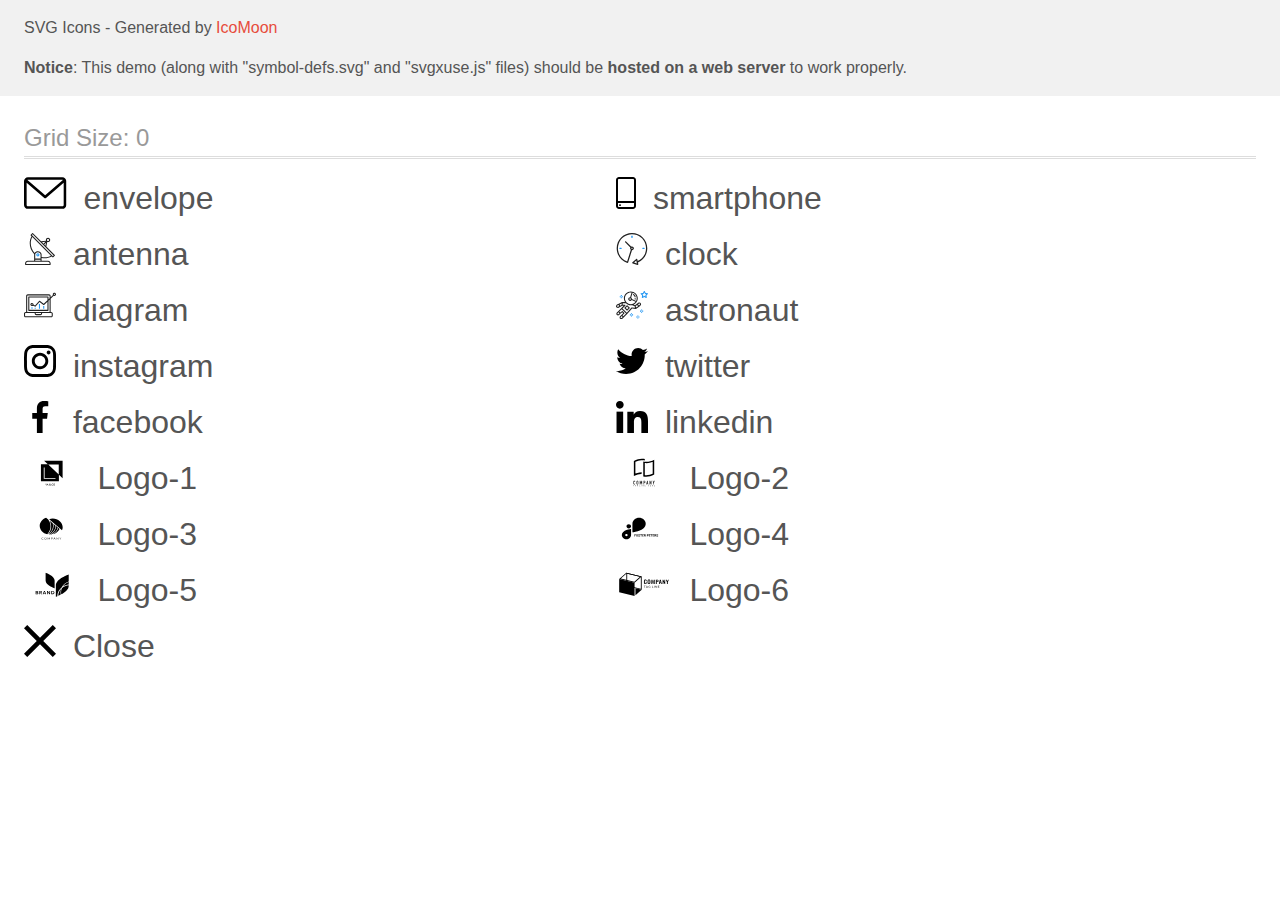
<file: images/icons/icomoon/demo-external-svg.html>
<!doctype html>
<html>
<head>
    <title>IcoMoon - SVG Icons</title>
    <meta charset="utf-8">
    <meta name="viewport" content="width=device-width, initial-scale=1">
    <link rel="stylesheet" href="demo-files/demo.css">
    <link rel="stylesheet" href="style.css">
</head>
<body>
<header class="bgc1 clearfix">
<div class="mhl">
    <p>SVG Icons - Generated by <a href="https://icomoon.io/app">IcoMoon</a></p><p><strong>Notice</strong>: This demo (along with "symbol-defs.svg" and "svgxuse.js" files) should be <b>hosted on a web server</b> to work properly.</p>
</div>
</header>
    <div class="clearfix mhl ptl">
        <h1 class="mvm mtn fgc1">Grid Size: 0</h1>
        <div class="glyph fs1">
            <div class="clearfix pbs">
                <svg class="icon envelope"><use xlink:href="symbol-defs.svg#envelope"></use></svg><span class="name"> envelope</span>
            </div>
        </div>
        <div class="glyph fs1">
            <div class="clearfix pbs">
                <svg class="icon smartphone"><use xlink:href="symbol-defs.svg#smartphone"></use></svg><span class="name"> smartphone</span>
            </div>
        </div>
        <div class="glyph fs1">
            <div class="clearfix pbs">
                <svg class="icon antenna"><use xlink:href="symbol-defs.svg#antenna"></use></svg><span class="name"> antenna</span>
            </div>
        </div>
        <div class="glyph fs1">
            <div class="clearfix pbs">
                <svg class="icon clock"><use xlink:href="symbol-defs.svg#clock"></use></svg><span class="name"> clock</span>
            </div>
        </div>
        <div class="glyph fs1">
            <div class="clearfix pbs">
                <svg class="icon diagram"><use xlink:href="symbol-defs.svg#diagram"></use></svg><span class="name"> diagram</span>
            </div>
        </div>
        <div class="glyph fs1">
            <div class="clearfix pbs">
                <svg class="icon astronaut"><use xlink:href="symbol-defs.svg#astronaut"></use></svg><span class="name"> astronaut</span>
            </div>
        </div>
        <div class="glyph fs1">
            <div class="clearfix pbs">
                <svg class="icon instagram"><use xlink:href="symbol-defs.svg#instagram"></use></svg><span class="name"> instagram</span>
            </div>
        </div>
        <div class="glyph fs1">
            <div class="clearfix pbs">
                <svg class="icon twitter"><use xlink:href="symbol-defs.svg#twitter"></use></svg><span class="name"> twitter</span>
            </div>
        </div>
        <div class="glyph fs1">
            <div class="clearfix pbs">
                <svg class="icon facebook"><use xlink:href="symbol-defs.svg#facebook"></use></svg><span class="name"> facebook</span>
            </div>
        </div>
        <div class="glyph fs1">
            <div class="clearfix pbs">
                <svg class="icon linkedin"><use xlink:href="symbol-defs.svg#linkedin"></use></svg><span class="name"> linkedin</span>
            </div>
        </div>
        <div class="glyph fs1">
            <div class="clearfix pbs">
                <svg class="icon Logo-1"><use xlink:href="symbol-defs.svg#Logo-1"></use></svg><span class="name"> Logo-1</span>
            </div>
        </div>
        <div class="glyph fs1">
            <div class="clearfix pbs">
                <svg class="icon Logo-2"><use xlink:href="symbol-defs.svg#Logo-2"></use></svg><span class="name"> Logo-2</span>
            </div>
        </div>
        <div class="glyph fs1">
            <div class="clearfix pbs">
                <svg class="icon Logo-3"><use xlink:href="symbol-defs.svg#Logo-3"></use></svg><span class="name"> Logo-3</span>
            </div>
        </div>
        <div class="glyph fs1">
            <div class="clearfix pbs">
                <svg class="icon Logo-4"><use xlink:href="symbol-defs.svg#Logo-4"></use></svg><span class="name"> Logo-4</span>
            </div>
        </div>
        <div class="glyph fs1">
            <div class="clearfix pbs">
                <svg class="icon Logo-5"><use xlink:href="symbol-defs.svg#Logo-5"></use></svg><span class="name"> Logo-5</span>
            </div>
        </div>
        <div class="glyph fs1">
            <div class="clearfix pbs">
                <svg class="icon Logo-6"><use xlink:href="symbol-defs.svg#Logo-6"></use></svg><span class="name"> Logo-6</span>
            </div>
        </div>
        <div class="glyph fs1">
            <div class="clearfix pbs">
                <svg class="icon Close"><use xlink:href="symbol-defs.svg#Close"></use></svg><span class="name"> Close</span>
            </div>
        </div>
  </div>
<script defer src="svgxuse.js"></script>
</body>
</html>
</file>
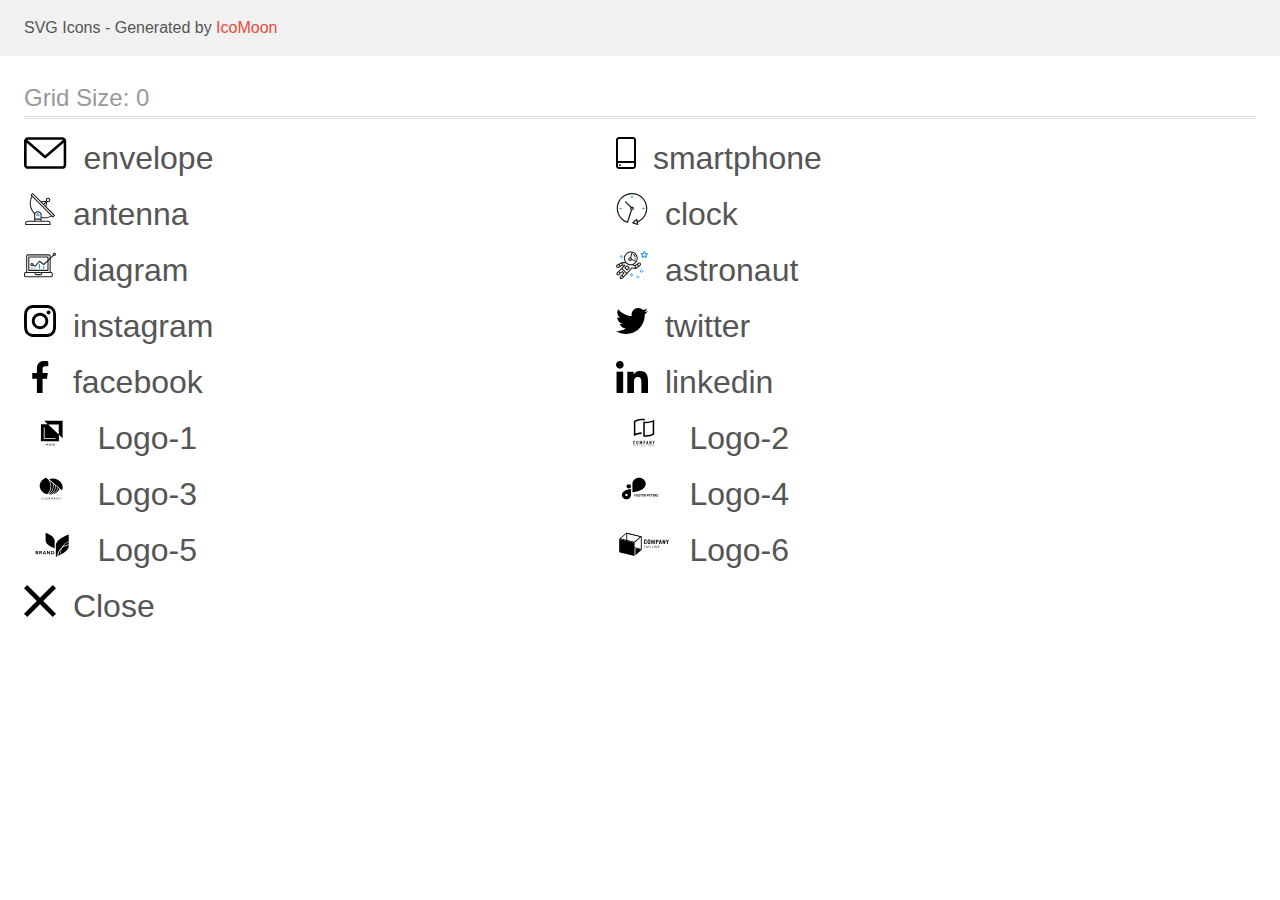
<file: images/icons/icomoon/demo.html>
<!doctype html>
<html>
<head>
    <title>IcoMoon - SVG Icons</title>
    <meta charset="utf-8">
    <meta name="viewport" content="width=device-width, initial-scale=1">
    <link rel="stylesheet" href="demo-files/demo.css">
    <link rel="stylesheet" href="style.css">
</head>
<body>
<svg aria-hidden="true" style="position: absolute; width: 0; height: 0; overflow: hidden;" version="1.1" xmlns="http://www.w3.org/2000/svg" xmlns:xlink="http://www.w3.org/1999/xlink">
<defs>
<symbol id="envelope" viewBox="0 0 43 32">
<path d="M38.667 0h-34.667c-2.206 0-4 1.794-4 4v24c0 2.206 1.794 4 4 4h34.667c2.206 0 4-1.794 4-4v-24c0-2.206-1.794-4-4-4zM38.667 2.667c0.181 0 0.353 0.038 0.511 0.103l-17.844 15.466-17.844-15.466c0.158-0.066 0.33-0.103 0.511-0.103h34.667zM38.667 29.333h-34.667c-0.736 0-1.333-0.598-1.333-1.333v-22.413l17.793 15.421c0.251 0.217 0.563 0.326 0.874 0.326s0.622-0.108 0.874-0.326l17.793-15.421v22.413c0 0.736-0.598 1.333-1.333 1.333z"></path>
</symbol>
<symbol id="smartphone" viewBox="0 0 20 32">
<path d="M17 0h-14c-1.654 0-3 1.346-3 3v26c0 1.654 1.346 3 3 3h14c1.654 0 3-1.346 3-3v-26c0-1.654-1.346-3-3-3zM3 2h14c0.552 0 1 0.448 1 1v21h-16v-21c0-0.552 0.448-1 1-1zM17 30h-14c-0.552 0-1-0.448-1-1v-3h16v3c0 0.552-0.448 1-1 1z"></path>
<path d="M4.707 27.478c0.391 0.365 0.391 0.956 0 1.321s-1.024 0.365-1.414 0c-0.391-0.365-0.391-0.956 0-1.321s1.024-0.365 1.414 0z"></path>
</symbol>
<symbol id="antenna" viewBox="0 0 32 32">
<path fill="#212121" style="fill: var(--color1, #212121)" d="M30.773 22.098l-8.443-8.505 0.937-4.615c0.242 0.094 0.499 0.144 0.758 0.146h0.006c1.192 0.014 2.17-0.941 2.184-2.133s-0.941-2.17-2.133-2.184c-1.192-0.014-2.17 0.941-2.184 2.133-0.003 0.255 0.039 0.509 0.125 0.749l-4.96 0.605-8.091-8.133c-0.099-0.101-0.235-0.159-0.377-0.16-0.14 0.001-0.274 0.056-0.373 0.155l-1.513 1.504c-0.208 0.208-0.208 0.546 0 0.754l0.814 0.826c-3.153 5.798-2.129 12.978 2.519 17.663 0.043 0.041 0.092 0.074 0.146 0.098-0.034 0.18-0.051 0.364-0.052 0.547v6.187h-6.4c-1.472 0.002-2.665 1.195-2.667 2.667v1.067c0 0.295 0.239 0.533 0.533 0.533h24.533c0.295 0 0.533-0.239 0.533-0.533v-1.067c-0.002-1.472-1.195-2.665-2.667-2.667h-6.4v-2.742c1.003 0.21 2.024 0.317 3.049 0.32 2.458-0.003 4.877-0.615 7.040-1.783l0.818 0.823c0.099 0.101 0.235 0.159 0.377 0.16 0.14-0.001 0.274-0.056 0.373-0.155l1.513-1.504c0.208-0.208 0.208-0.546 0-0.754zM23.28 6.233c0.418-0.415 1.093-0.414 1.508 0.004s0.414 1.093-0.004 1.508c-0.2 0.199-0.47 0.31-0.752 0.31h-0.003c-0.589-0.003-1.064-0.483-1.061-1.072 0.002-0.282 0.115-0.552 0.314-0.751h-0.002zM22.024 9.738l-0.598 2.946-1.175-1.182 1.774-1.763zM21.419 8.836l-1.92 1.909-1.485-1.493 3.405-0.415zM24.004 28.8c0.884 0 1.6 0.716 1.6 1.6v0.533h-23.467v-0.533c0-0.884 0.716-1.6 1.6-1.6h20.267zM16.537 26.667v1.067h-5.333v-1.067h5.333zM11.204 25.6v-4.053c0-1.294 1.196-2.347 2.667-2.347s2.667 1.053 2.667 2.347v4.053h-5.333zM17.604 23.904v-2.357c0-1.882-1.675-3.413-3.733-3.413-1.331-0.020-2.576 0.657-3.281 1.786-4.058-4.274-4.971-10.645-2.279-15.887l18.602 18.708c-2.872 1.461-6.165 1.873-9.309 1.163zM28.893 23.22l-21.057-21.181 0.755-0.752 7.935 7.98c0.004 0 0.006 0.007 0.010 0.010l13.115 13.191-0.757 0.752z"></path>
<path fill="#2196f3" style="fill: var(--color2, #2196f3)" d="M13.876 20.267h-0.005c-0.884-0.001-1.601 0.714-1.602 1.598s0.714 1.601 1.598 1.602h0.005c0.884 0.001 1.601-0.714 1.602-1.598s-0.714-1.601-1.598-1.602zM14.249 22.245c-0.1 0.1-0.236 0.156-0.378 0.155-0.295-0.002-0.532-0.242-0.531-0.536 0.001-0.141 0.057-0.276 0.157-0.375s0.233-0.154 0.373-0.155c0.295 0.002 0.532 0.241 0.53 0.536-0.001 0.141-0.057 0.276-0.157 0.375h0.005z"></path>
</symbol>
<symbol id="clock" viewBox="0 0 32 32">
<path fill="#212121" style="fill: var(--color1, #212121)" d="M31.297 15.301c-0.002-8.452-6.855-15.303-15.308-15.301s-15.303 6.855-15.301 15.308c0.001 6.658 4.307 12.551 10.649 14.576 0.061 0.019 0.124 0.029 0.187 0.029 0.121-0 0.239-0.032 0.342-0.094 0.135-0.080 0.236-0.207 0.283-0.356l3.865-12.25c1.057-0.005 1.909-0.866 1.903-1.923s-0.866-1.909-1.923-1.903c-0.284 0.001-0.565 0.067-0.82 0.191l-5.106-5.107c-0.253-0.245-0.657-0.238-0.902 0.016-0.239 0.247-0.239 0.639 0 0.886l5.103 5.109c-0.392 0.799-0.168 1.764 0.536 2.309l-3.683 11.673c-7.278-2.681-11.004-10.754-8.323-18.032s10.754-11.004 18.032-8.323 11.004 10.754 8.323 18.032c-1.31 3.556-4.001 6.431-7.462 7.973l-0.398-1.874c-0.073-0.344-0.411-0.565-0.756-0.492-0.109 0.023-0.209 0.074-0.292 0.148l-3.837 3.426c-0.263 0.234-0.287 0.637-0.052 0.9 0.076 0.085 0.174 0.149 0.283 0.184l4.899 1.563c0.335 0.108 0.694-0.077 0.802-0.412 0.034-0.106 0.040-0.219 0.017-0.328l-0.391-1.839c5.664-2.388 9.342-7.942 9.329-14.089zM15.992 14.664c0.352 0 0.638 0.286 0.638 0.638s-0.286 0.638-0.638 0.638c-0.352 0-0.638-0.285-0.638-0.638s0.285-0.638 0.638-0.638zM18.093 29.528l2.184-1.948 0.603 2.84-2.787-0.892z"></path>
<path fill="#2196f3" style="fill: var(--color2, #2196f3)" d="M15.354 3.185v1.275c0 0.352 0.285 0.638 0.638 0.638s0.638-0.285 0.638-0.638v-1.275c0-0.352-0.286-0.638-0.638-0.638s-0.638 0.286-0.638 0.638z"></path>
<path fill="#2196f3" style="fill: var(--color2, #2196f3)" d="M3.876 14.664c-0.352 0-0.638 0.286-0.638 0.638s0.285 0.638 0.638 0.638h1.275c0.352 0 0.638-0.285 0.638-0.638s-0.285-0.638-0.638-0.638h-1.275z"></path>
<path fill="#2196f3" style="fill: var(--color2, #2196f3)" d="M28.108 15.939c0.352 0 0.638-0.285 0.638-0.638s-0.285-0.638-0.638-0.638h-1.275c-0.352 0-0.638 0.286-0.638 0.638s0.286 0.638 0.638 0.638h1.275z"></path>
</symbol>
<symbol id="diagram" viewBox="0 0 32 32">
<path fill="#2196f3" style="fill: var(--color2, #2196f3)" d="M14.926 14.965h1.066v4.798h-1.066v-4.797z"></path>
<path fill="#2196f3" style="fill: var(--color2, #2196f3)" d="M19.19 17.097h1.066v2.665h-1.066v-2.665z"></path>
<path fill="#2196f3" style="fill: var(--color2, #2196f3)" d="M10.661 18.696h1.066v1.066h-1.066v-1.066z"></path>
<path fill="#2196f3" style="fill: var(--color2, #2196f3)" d="M7.463 18.163h1.066v1.599h-1.066v-1.599z"></path>
<path fill="#212121" style="fill: var(--color1, #212121)" d="M1.599 28.291h25.587c0.883 0 1.599-0.716 1.599-1.599v-2.132c0-0.883-0.716-1.599-1.599-1.599h-0.533v-13.293l3.028-2.868c0.703 0.346 1.553 0.136 2.013-0.499s0.396-1.508-0.152-2.068-1.42-0.644-2.065-0.198c-0.644 0.446-0.873 1.292-0.542 2.002l-2.281 2.163v-1.23c0-0.883-0.716-1.599-1.599-1.599h-21.322c-0.883 0-1.599 0.716-1.599 1.599v15.992h-0.533c-0.883 0-1.599 0.716-1.599 1.599v2.132c0 0.883 0.716 1.599 1.599 1.599zM30.384 4.837c0.294 0 0.533 0.239 0.533 0.533s-0.239 0.533-0.533 0.533c-0.294 0-0.533-0.239-0.533-0.533s0.239-0.533 0.533-0.533zM3.198 6.969c0-0.294 0.239-0.533 0.533-0.533h21.322c0.294 0 0.533 0.239 0.533 0.533v2.239l-1.066 1.013v-2.186c0-0.294-0.239-0.533-0.533-0.533h-19.19c-0.294 0-0.533 0.239-0.533 0.533v13.326c0 0.294 0.239 0.533 0.533 0.533h19.19c0.294 0 0.533-0.239 0.533-0.533v-9.674l1.066-1.010v12.284h-22.388v-15.992zM7.996 13.899c-0.721-0.002-1.354 0.478-1.546 1.174s0.105 1.433 0.725 1.801c0.62 0.368 1.41 0.276 1.928-0.226l1.853 0.93c0.215 0.108 0.476 0.057 0.636-0.123l3.939-4.431 3.872 2.901c0.208 0.156 0.498 0.139 0.686-0.039l3.365-3.188v8.131h-18.124v-12.26h18.124v2.66l-3.771 3.572-3.904-2.927c-0.222-0.166-0.534-0.135-0.718 0.072l-3.993 4.493-1.493-0.746c0.011-0.064 0.018-0.129 0.020-0.193 0-0.883-0.716-1.599-1.599-1.599zM8.529 15.498c0 0.294-0.239 0.533-0.533 0.533s-0.533-0.239-0.533-0.533c0-0.294 0.239-0.533 0.533-0.533s0.533 0.239 0.533 0.533zM11.727 24.027h5.331v0.533c0 0.294-0.239 0.533-0.533 0.533h-4.264c-0.294 0-0.533-0.239-0.533-0.533v-0.533zM1.066 24.56c0-0.294 0.239-0.533 0.533-0.533h9.062v0.533c0 0.883 0.716 1.599 1.599 1.599h4.264c0.883 0 1.599-0.716 1.599-1.599v-0.533h9.062c0.294 0 0.533 0.239 0.533 0.533v2.132c0 0.294-0.239 0.533-0.533 0.533h-25.587c-0.294 0-0.533-0.239-0.533-0.533v-2.132z"></path>
</symbol>
<symbol id="astronaut" viewBox="0 0 32 32">
<path fill="#2196f3" style="fill: var(--color2, #2196f3)" d="M31.974 4.524c-0.063-0.193-0.229-0.333-0.43-0.363l-1.91-0.278-0.855-1.731c-0.179-0.365-0.777-0.365-0.956 0l-0.855 1.731-1.91 0.278c-0.201 0.029-0.367 0.17-0.431 0.363-0.062 0.193-0.011 0.405 0.135 0.547l1.383 1.348-0.326 1.903c-0.034 0.2 0.048 0.402 0.212 0.522 0.166 0.121 0.382 0.135 0.562 0.040l1.709-0.899 1.709 0.899c0.078 0.041 0.164 0.061 0.249 0.061 0.11 0 0.221-0.034 0.314-0.102 0.164-0.119 0.246-0.322 0.212-0.522l-0.326-1.903 1.383-1.348c0.145-0.142 0.197-0.354 0.135-0.547zM29.511 5.851c-0.125 0.122-0.183 0.299-0.153 0.472l0.191 1.114-1-0.526c-0.078-0.041-0.163-0.061-0.249-0.061s-0.17 0.020-0.249 0.061l-1.001 0.526 0.191-1.114c0.030-0.173-0.028-0.349-0.153-0.472l-0.81-0.789 1.119-0.163c0.174-0.025 0.324-0.134 0.402-0.292l0.5-1.013 0.5 1.013c0.078 0.157 0.228 0.267 0.402 0.292l1.119 0.163-0.809 0.789z"></path>
<path fill="#2196f3" style="fill: var(--color2, #2196f3)" d="M26.134 20.522h-1.067v1.067h1.067v-1.067z"></path>
<path fill="#2196f3" style="fill: var(--color2, #2196f3)" d="M26.134 22.656h-1.067v1.067h1.067v-1.067z"></path>
<path fill="#2196f3" style="fill: var(--color2, #2196f3)" d="M27.2 21.589h-1.067v1.067h1.067v-1.067z"></path>
<path fill="#2196f3" style="fill: var(--color2, #2196f3)" d="M25.067 21.589h-1.067v1.067h1.067v-1.067z"></path>
<path fill="#2196f3" style="fill: var(--color2, #2196f3)" d="M22.4 26.389h-1.067v1.067h1.067v-1.067z"></path>
<path fill="#2196f3" style="fill: var(--color2, #2196f3)" d="M22.4 28.522h-1.067v1.067h1.067v-1.067z"></path>
<path fill="#2196f3" style="fill: var(--color2, #2196f3)" d="M23.467 27.456h-1.067v1.067h1.067v-1.067z"></path>
<path fill="#2196f3" style="fill: var(--color2, #2196f3)" d="M21.333 27.456h-1.067v1.067h1.067v-1.067z"></path>
<path fill="#2196f3" style="fill: var(--color2, #2196f3)" d="M16 24.256h-1.067v1.067h1.067v-1.067z"></path>
<path fill="#2196f3" style="fill: var(--color2, #2196f3)" d="M16 26.389h-1.067v1.067h1.067v-1.067z"></path>
<path fill="#2196f3" style="fill: var(--color2, #2196f3)" d="M17.067 25.322h-1.067v1.067h1.067v-1.067z"></path>
<path fill="#2196f3" style="fill: var(--color2, #2196f3)" d="M14.933 25.322h-1.067v1.067h1.067v-1.067z"></path>
<path fill="#2196f3" style="fill: var(--color2, #2196f3)" d="M5.867 6.122h-1.067v1.067h1.067v-1.067z"></path>
<path fill="#2196f3" style="fill: var(--color2, #2196f3)" d="M5.867 8.255h-1.067v1.067h1.067v-1.067z"></path>
<path fill="#2196f3" style="fill: var(--color2, #2196f3)" d="M6.933 7.189h-1.067v1.067h1.067v-1.067z"></path>
<path fill="#2196f3" style="fill: var(--color2, #2196f3)" d="M4.8 7.189h-1.067v1.067h1.067v-1.067z"></path>
<path fill="#212121" style="fill: var(--color1, #212121)" d="M24.715 14.159c-0.287-0.388-0.709-0.637-1.188-0.705-0.481-0.068-0.956 0.058-1.34 0.352l-1.252 0.96-1.898 1.417-1.358-0.541c2.421-1.086 4.114-3.508 4.114-6.32 0-3.823-3.123-6.933-6.961-6.933s-6.961 3.11-6.961 6.933c0 1.386 0.414 2.674 1.12 3.758l-2.764-0.024c-0.002 0-0.003 0-0.005 0-0.009 0-0.015 0.004-0.023 0.005-0.053 0.002-0.105 0.013-0.155 0.031-0.013 0.005-0.026 0.008-0.038 0.013-0.006 0.003-0.013 0.003-0.019 0.006l-3.233 1.596c-0.001 0-0.001 0-0.001 0.001l-1.893 0.911c-0.021 0.009-0.042 0.021-0.063 0.035-0.755 0.502-1.012 1.489-0.598 2.295 0.22 0.429 0.595 0.745 1.056 0.889 0.178 0.055 0.359 0.083 0.539 0.083 0.29 0 0.577-0.071 0.839-0.211l1.388-0.738 2.264-1.169 1.357-0.008-5.442 5.416c-0.001 0.001-0.001 0.001-0.002 0.001l-1.339 1.333c-0.316 0.315-0.49 0.732-0.49 1.178s0.174 0.863 0.49 1.179c0.325 0.323 0.752 0.485 1.179 0.485s0.854-0.162 1.18-0.485l1.314-1.309 1.741-1.3 0.901 0.897-1.762 1.754c-0 0.001-0.001 0.001-0.002 0.001l-1.339 1.333c-0.316 0.315-0.49 0.732-0.49 1.178s0.174 0.863 0.49 1.179c0.325 0.323 0.753 0.485 1.18 0.485s0.855-0.162 1.18-0.485l3.482-3.467c0.001-0.001 0.001-0.001 0.001-0.002l1.010-1-0.004-0.004c0.006-0.006 0.015-0.009 0.022-0.015l5.166-5.658 3.471 0.494c0.025 0.004 0.050 0.005 0.075 0.005 0.065 0 0.127-0.015 0.187-0.038 0.018-0.006 0.033-0.015 0.050-0.023 0.019-0.010 0.039-0.015 0.058-0.027l3.213-2.133c0.012-0.008 0.018-0.021 0.029-0.029 0.013-0.010 0.029-0.014 0.041-0.026l1.271-1.191c0.662-0.62 0.753-1.635 0.212-2.362zM2.13 17.77c-0.173 0.093-0.37 0.111-0.558 0.052-0.187-0.058-0.338-0.186-0.427-0.358-0.161-0.314-0.068-0.695 0.214-0.902l1.314-0.632 0.449 1.312-0.992 0.528zM5.628 15.942l-1.548 0.8-0.439-1.283 2.027-1.001-0.040 1.484zM20.727 9.322c0 0.918-0.219 1.785-0.599 2.559l-4.181-1.899c-0.044-0.573-0.341-1.075-0.788-1.388l1.464-4.86c2.378 0.756 4.105 2.974 4.105 5.588zM8.938 9.322c0-3.235 2.644-5.867 5.894-5.867 0.253 0 0.5 0.021 0.745 0.052l-1.432 4.754c-0.019-0.001-0.037-0.006-0.057-0.006-1.033 0-1.873 0.837-1.873 1.867s0.84 1.867 1.873 1.867c0.694 0 1.294-0.383 1.618-0.945l3.862 1.755c-1.075 1.446-2.795 2.39-4.737 2.39-3.25 0-5.894-2.632-5.894-5.867zM14.894 10.122c0 0.441-0.362 0.8-0.806 0.8s-0.806-0.359-0.806-0.8c0-0.441 0.362-0.8 0.806-0.8s0.806 0.359 0.806 0.8zM2.465 25.146c-0.236 0.234-0.619 0.234-0.854 0.001-0.114-0.114-0.176-0.263-0.176-0.423s0.062-0.309 0.176-0.421l0.962-0.958 0.851 0.848-0.959 0.955zM5.679 28.88c-0.236 0.234-0.619 0.235-0.855 0.001-0.114-0.114-0.176-0.263-0.176-0.423s0.062-0.309 0.176-0.421l0.963-0.959 0.852 0.848-0.96 0.955zM9.16 25.411c-0.001 0-0.001 0-0.002 0.001l-1.765 1.76-0.852-0.848 1.763-1.755c0 0 0 0 0-0s0.001-0.001 0.002-0.001c0.040-0.040 0.065-0.088 0.090-0.135 0.007-0.014 0.020-0.026 0.026-0.040 0.017-0.041 0.019-0.085 0.026-0.129 0.003-0.025 0.014-0.047 0.014-0.073 0-0.036-0.013-0.070-0.020-0.106-0.006-0.032-0.006-0.065-0.019-0.095-0.020-0.050-0.055-0.094-0.091-0.138-0.010-0.012-0.014-0.027-0.025-0.038 0 0 0 0-0.001 0s-0.001-0.002-0.001-0.002l-1.607-1.6c-0.017-0.017-0.039-0.024-0.058-0.038-0.028-0.022-0.055-0.042-0.087-0.058-0.030-0.015-0.061-0.024-0.093-0.033-0.034-0.010-0.067-0.017-0.103-0.020-0.033-0.002-0.063 0.001-0.095 0.005-0.036 0.004-0.069 0.009-0.104 0.020-0.034 0.011-0.063 0.027-0.094 0.045-0.020 0.011-0.042 0.015-0.061 0.029l-1.773 1.324-0.901-0.897 2.399-2.386 4.361 4.289-0.928 0.919zM15.979 18.394c-0.015-0.002-0.030 0.004-0.045 0.003-0.039-0.002-0.076 0.001-0.115 0.007-0.030 0.005-0.059 0.011-0.088 0.021-0.034 0.012-0.065 0.028-0.097 0.047-0.030 0.018-0.057 0.037-0.083 0.061-0.013 0.011-0.028 0.017-0.040 0.029l-4.698 5.146-4.328-4.257 2.833-2.818c0.209-0.208 0.21-0.546 0.002-0.755-0.105-0.105-0.243-0.157-0.381-0.156v-0.001l-2.219 0.013 0.028-1.607 3.104 0.027c1.265 1.294 3.029 2.101 4.981 2.101 0.437 0 0.864-0.045 1.279-0.123 0.040 0.032 0.079 0.065 0.13 0.085l2.41 0.96 0.331 1.644-3.003-0.427zM20.020 18.572l-0.313-1.558 1.446-1.080 0.947 1.257-2.080 1.381zM23.774 15.741l-0.838 0.785-0.931-1.236 0.831-0.637c0.155-0.119 0.351-0.168 0.543-0.143 0.193 0.027 0.364 0.128 0.48 0.284 0.217 0.292 0.18 0.699-0.085 0.947z"></path>
<path fill="#212121" style="fill: var(--color1, #212121)" d="M13.602 18.544l-2.143-2.133c-0.207-0.207-0.545-0.207-0.753 0l-2.142 2.133c-0.1 0.101-0.157 0.236-0.157 0.378s0.056 0.278 0.157 0.378l2.142 2.133c0.104 0.103 0.241 0.155 0.377 0.155s0.273-0.052 0.376-0.155l2.143-2.133c0.1-0.1 0.157-0.236 0.157-0.378s-0.057-0.278-0.157-0.378zM11.083 20.303l-1.387-1.381 1.387-1.381 1.387 1.381-1.387 1.381z"></path>
<path fill="#212121" style="fill: var(--color1, #212121)" d="M17.164 5.071l-0.258 1.036c0.071 0.018 1.738 0.452 1.738 2.149h1.067c-0-2.017-1.666-2.965-2.547-3.185z"></path>
<path fill="#212121" style="fill: var(--color1, #212121)" d="M19.711 9.322h-1.067v1.067h1.067v-1.067z"></path>
</symbol>
<symbol id="instagram" viewBox="0 0 32 32">
<path d="M31.969 9.408c-0.075-1.7-0.35-2.869-0.744-3.882-0.406-1.075-1.032-2.038-1.851-2.838-0.8-0.813-1.769-1.444-2.832-1.844-1.019-0.394-2.182-0.669-3.882-0.744-1.713-0.081-2.257-0.1-6.601-0.1s-4.888 0.019-6.595 0.094c-1.7 0.075-2.869 0.35-3.882 0.744-1.075 0.406-2.038 1.031-2.838 1.85-0.813 0.8-1.444 1.769-1.844 2.832-0.394 1.019-0.669 2.182-0.744 3.882-0.081 1.713-0.1 2.257-0.1 6.601s0.019 4.888 0.094 6.595c0.075 1.7 0.35 2.869 0.744 3.882 0.406 1.075 1.038 2.038 1.85 2.838 0.8 0.813 1.769 1.444 2.832 1.844 1.019 0.394 2.182 0.669 3.882 0.744 1.706 0.075 2.25 0.094 6.595 0.094s4.888-0.019 6.595-0.094c1.7-0.075 2.869-0.35 3.882-0.744 2.151-0.832 3.851-2.532 4.682-4.682 0.394-1.019 0.669-2.182 0.744-3.882 0.075-1.707 0.094-2.251 0.094-6.595s-0.006-4.888-0.081-6.595zM29.087 22.473c-0.069 1.563-0.331 2.407-0.55 2.969-0.538 1.394-1.644 2.5-3.038 3.038-0.563 0.219-1.413 0.481-2.969 0.55-1.688 0.075-2.194 0.094-6.464 0.094s-4.782-0.019-6.464-0.094c-1.563-0.069-2.407-0.331-2.969-0.55-0.694-0.256-1.325-0.663-1.838-1.194-0.531-0.519-0.938-1.144-1.194-1.838-0.219-0.563-0.481-1.413-0.55-2.969-0.075-1.688-0.094-2.194-0.094-6.464s0.019-4.782 0.094-6.464c0.069-1.563 0.331-2.407 0.55-2.969 0.256-0.694 0.663-1.325 1.2-1.838 0.519-0.531 1.144-0.938 1.838-1.194 0.563-0.219 1.413-0.481 2.969-0.55 1.688-0.075 2.194-0.094 6.464-0.094 4.276 0 4.782 0.019 6.464 0.094 1.563 0.069 2.407 0.331 2.969 0.55 0.694 0.256 1.325 0.662 1.838 1.194 0.531 0.519 0.938 1.144 1.194 1.838 0.219 0.563 0.481 1.413 0.55 2.969 0.075 1.688 0.094 2.194 0.094 6.464s-0.019 4.77-0.094 6.458z"></path>
<path d="M16.059 7.783c-4.538 0-8.22 3.682-8.22 8.22s3.682 8.22 8.22 8.22c4.539 0 8.22-3.682 8.22-8.22s-3.682-8.22-8.22-8.22zM16.059 21.335c-2.944 0-5.332-2.388-5.332-5.332s2.388-5.332 5.332-5.332c2.944 0 5.332 2.388 5.332 5.332s-2.388 5.332-5.332 5.332z"></path>
<path d="M26.524 7.458c0 1.060-0.859 1.919-1.919 1.919s-1.919-0.859-1.919-1.919c0-1.060 0.859-1.919 1.919-1.919s1.919 0.859 1.919 1.919z"></path>
</symbol>
<symbol id="twitter" viewBox="0 0 32 32">
<path d="M32 6.078c-1.19 0.522-2.458 0.868-3.78 1.036 1.36-0.812 2.398-2.088 2.886-3.626-1.268 0.756-2.668 1.29-4.16 1.588-1.204-1.282-2.92-2.076-4.792-2.076-3.632 0-6.556 2.948-6.556 6.562 0 0.52 0.044 1.020 0.152 1.496-5.454-0.266-10.28-2.88-13.522-6.862-0.566 0.982-0.898 2.106-0.898 3.316 0 2.272 1.17 4.286 2.914 5.452-1.054-0.020-2.088-0.326-2.964-0.808 0 0.020 0 0.046 0 0.072 0 3.188 2.274 5.836 5.256 6.446-0.534 0.146-1.116 0.216-1.72 0.216-0.42 0-0.844-0.024-1.242-0.112 0.85 2.598 3.262 4.508 6.13 4.57-2.232 1.746-5.066 2.798-8.134 2.798-0.538 0-1.054-0.024-1.57-0.090 2.906 1.874 6.35 2.944 10.064 2.944 12.072 0 18.672-10 18.672-18.668 0-0.29-0.010-0.57-0.024-0.848 1.302-0.924 2.396-2.078 3.288-3.406z"></path>
</symbol>
<symbol id="facebook" viewBox="0 0 32 32">
<path d="M21.329 5.313h2.921v-5.088c-0.504-0.069-2.237-0.225-4.256-0.225-4.212 0-7.097 2.649-7.097 7.519v4.481h-4.648v5.688h4.648v14.312h5.699v-14.311h4.46l0.708-5.688h-5.169v-3.919c0.001-1.644 0.444-2.769 2.735-2.769z"></path>
</symbol>
<symbol id="linkedin" viewBox="0 0 32 32">
<path d="M31.992 32v-0.001h0.008v-11.736c0-5.741-1.236-10.164-7.948-10.164-3.227 0-5.392 1.771-6.276 3.449h-0.093v-2.913h-6.364v21.364h6.627v-10.579c0-2.785 0.528-5.479 3.977-5.479 3.399 0 3.449 3.179 3.449 5.657v10.401h6.62z"></path>
<path d="M0.528 10.636h6.635v21.364h-6.635v-21.364z"></path>
<path d="M3.843 0c-2.121 0-3.843 1.721-3.843 3.843s1.721 3.879 3.843 3.879c2.121 0 3.843-1.757 3.843-3.879-0.001-2.121-1.723-3.843-3.843-3.843v0z"></path>
</symbol>
<symbol id="Logo-1" viewBox="0 0 57 32">
<path d="M20.267 3.733l3.738 3.538-6.938-0.004v17.166h18.133v-6.564l3.733 3.534v-17.671h-18.667zM35.036 17.455l-10.597-10.032h10.597v10.032zM31.746 21.923h-11.81v-11.545h0.835v10.764h10.975v0.782zM22.725 26.72l-0.436 0.898-0.436-0.898h-0.366l0.637 1.198v0.698h0.331v-0.698l0.635-1.198h-0.365zM23.273 28.615l0.154-0.441h0.734l0.155 0.441h0.344l-0.717-1.896h-0.296l-0.716 1.896h0.342zM23.794 27.122l0.275 0.786h-0.549l0.275-0.786zM25.531 27.863c-0.048 0.073-0.072 0.153-0.072 0.241 0 0.16 0.056 0.29 0.168 0.389s0.263 0.148 0.451 0.148 0.349-0.051 0.484-0.152l0.107 0.126h0.367l-0.279-0.329c0.109-0.149 0.164-0.341 0.164-0.574h-0.275c0 0.128-0.026 0.243-0.079 0.348l-0.366-0.432 0.129-0.094c0.091-0.066 0.157-0.132 0.197-0.198s0.060-0.14 0.060-0.219c0-0.12-0.044-0.22-0.133-0.301s-0.201-0.122-0.339-0.122c-0.153 0-0.274 0.043-0.365 0.13s-0.135 0.203-0.135 0.352c0 0.061 0.014 0.124 0.043 0.189s0.081 0.144 0.155 0.237c-0.141 0.101-0.235 0.188-0.283 0.262zM26.386 28.282c-0.093 0.071-0.193 0.107-0.299 0.107-0.095 0-0.17-0.027-0.227-0.082s-0.085-0.126-0.085-0.214c0-0.102 0.052-0.192 0.156-0.271l0.040-0.029 0.414 0.488zM26.046 27.442c-0.089-0.11-0.134-0.202-0.134-0.275 0-0.063 0.018-0.116 0.055-0.158s0.085-0.063 0.147-0.063c0.057 0 0.105 0.018 0.142 0.053s0.056 0.077 0.056 0.126c0 0.075-0.027 0.136-0.081 0.184l-0.040 0.033-0.145 0.099zM29.132 28.472c0.13-0.114 0.205-0.272 0.224-0.474h-0.328c-0.017 0.135-0.059 0.232-0.124 0.29s-0.162 0.087-0.292 0.087c-0.142 0-0.249-0.054-0.323-0.161s-0.109-0.264-0.109-0.469v-0.168c0.002-0.202 0.041-0.355 0.117-0.46s0.188-0.158 0.331-0.158c0.123 0 0.217 0.030 0.28 0.091s0.104 0.158 0.12 0.294h0.328c-0.021-0.207-0.095-0.368-0.223-0.482s-0.296-0.171-0.505-0.171c-0.155 0-0.293 0.037-0.411 0.111s-0.209 0.179-0.272 0.315c-0.063 0.136-0.095 0.294-0.095 0.473v0.177c0.003 0.174 0.035 0.328 0.098 0.46s0.151 0.234 0.266 0.306c0.115 0.071 0.249 0.107 0.4 0.107 0.216 0 0.389-0.056 0.52-0.169zM31.068 28.206c0.064-0.141 0.096-0.304 0.096-0.49v-0.105c-0.001-0.185-0.034-0.347-0.099-0.486s-0.158-0.247-0.277-0.32c-0.119-0.075-0.256-0.112-0.41-0.112s-0.292 0.038-0.411 0.113c-0.119 0.075-0.211 0.183-0.277 0.324s-0.098 0.305-0.098 0.49v0.107c0.001 0.181 0.034 0.342 0.099 0.48s0.159 0.246 0.279 0.322c0.121 0.075 0.258 0.112 0.411 0.112 0.155 0 0.293-0.037 0.411-0.112s0.212-0.183 0.276-0.323zM30.716 27.135c0.080 0.112 0.12 0.273 0.12 0.483v0.099c0 0.214-0.040 0.376-0.119 0.487s-0.19 0.167-0.336 0.167c-0.144 0-0.257-0.057-0.339-0.171s-0.121-0.275-0.121-0.483v-0.109c0.002-0.204 0.043-0.362 0.122-0.473s0.192-0.168 0.335-0.168c0.146 0 0.258 0.056 0.337 0.168z"></path>
</symbol>
<symbol id="Logo-2" viewBox="0 0 57 32">
<path d="M26.727 3.165h-0.073c-0.112-0.007-0.224-0.010-0.336-0.012v0h-0.243c-0.212 0-0.428 0.005-0.642 0.016-0.016-0.001-0.032-0.001-0.049 0-1.944 0.11-3.848 0.596-5.609 1.431l-0.231 0.111v11.809l0.54-0.183c0.474-0.163 0.978-0.309 1.5-0.445 1.411-0.362 2.861-0.555 4.317-0.574v1.551c-0.193 0.001-0.38 0.007-0.568 0.016h-0.045c-1.121 0.061-2.233 0.232-3.322 0.51-1.378 0.345-2.708 0.863-3.957 1.542v-15.145c1.298-0.757 2.695-1.325 4.151-1.688 1.278-0.33 2.593-0.5 3.913-0.504h0.228c0.273 0.007 0.538 0.019 0.788 0.038 0.658 0.046 1.31 0.15 1.95 0.311v1.527c-0.621-0.145-1.253-0.24-1.889-0.285-0.013-0.001-0.026-0.002-0.039-0.003-0.132-0.011-0.263-0.022-0.386-0.022zM29.415 4.726c0.339 0.026 0.689 0.038 1.044 0.038 1.388-0.005 2.769-0.182 4.114-0.528 1.378-0.346 2.706-0.865 3.956-1.543v14.875c-1.298 0.756-2.696 1.325-4.153 1.688-1.279 0.329-2.593 0.498-3.913 0.503-1 0.008-1.997-0.11-2.968-0.35v-14.971c0.229 0.053 0.465 0.102 0.706 0.142 0.394 0.066 0.81 0.115 1.214 0.145zM36.985 4.841l-0.54 0.182c-0.497 0.167-0.997 0.316-1.5 0.449-1.465 0.377-2.971 0.57-4.483 0.575-0.352 0-0.676-0.010-0.989-0.030l-0.43-0.028v12.148l0.37 0.033c0.343 0.030 0.696 0.045 1.052 0.045 1.191-0.005 2.377-0.159 3.531-0.457 0.95-0.238 1.874-0.57 2.759-0.991l0.231-0.111v-11.813z"></path>
<path d="M19.060 24.113c-0.078-0.080-0.171-0.144-0.274-0.186s-0.214-0.061-0.326-0.057c-0.119-0.002-0.237 0.021-0.347 0.065-0.101 0.040-0.193 0.101-0.27 0.178s-0.135 0.17-0.174 0.271c-0.042 0.107-0.063 0.22-0.062 0.335v2.023c-0.005 0.143 0.022 0.284 0.080 0.415 0.048 0.104 0.117 0.196 0.202 0.271 0.081 0.068 0.176 0.117 0.278 0.144 0.098 0.028 0.2 0.042 0.302 0.042 0.113 0.001 0.224-0.023 0.326-0.070 0.101-0.044 0.193-0.108 0.27-0.187 0.075-0.079 0.135-0.171 0.177-0.271 0.043-0.102 0.065-0.212 0.065-0.323v-0.226h-0.529v0.18c0.002 0.062-0.009 0.123-0.031 0.18-0.017 0.043-0.043 0.082-0.077 0.114-0.033 0.026-0.070 0.046-0.111 0.058-0.036 0.012-0.073 0.018-0.111 0.019-0.047 0.006-0.095-0.002-0.139-0.021s-0.081-0.049-0.11-0.088c-0.050-0.081-0.074-0.176-0.070-0.271v-1.887c-0.003-0.105 0.019-0.208 0.065-0.302 0.027-0.043 0.066-0.077 0.112-0.098s0.097-0.030 0.147-0.024c0.046-0.002 0.091 0.008 0.132 0.028s0.077 0.049 0.104 0.086c0.059 0.078 0.090 0.173 0.088 0.271v0.175h0.524v-0.206c0.001-0.121-0.021-0.241-0.065-0.354-0.039-0.106-0.099-0.203-0.177-0.285z"></path>
<path d="M22.202 24.090c-0.169-0.142-0.381-0.221-0.602-0.222-0.108 0-0.215 0.020-0.316 0.057-0.103 0.037-0.198 0.093-0.279 0.165-0.088 0.079-0.158 0.175-0.205 0.283-0.053 0.124-0.079 0.257-0.077 0.392v1.941c-0.004 0.137 0.023 0.272 0.077 0.397 0.048 0.104 0.118 0.197 0.205 0.271 0.081 0.075 0.176 0.133 0.279 0.171 0.101 0.037 0.208 0.056 0.316 0.057s0.215-0.020 0.316-0.057c0.105-0.038 0.202-0.096 0.286-0.171 0.084-0.076 0.152-0.168 0.2-0.271 0.054-0.125 0.081-0.261 0.077-0.397v-1.941c0.003-0.135-0.024-0.268-0.077-0.392-0.047-0.107-0.115-0.203-0.2-0.283zM21.955 26.706c0.004 0.052-0.003 0.104-0.021 0.152s-0.047 0.092-0.084 0.128c-0.070 0.059-0.158 0.091-0.249 0.091s-0.179-0.032-0.249-0.091c-0.037-0.036-0.066-0.080-0.084-0.128s-0.025-0.101-0.021-0.152v-1.941c-0.004-0.052 0.003-0.104 0.021-0.152s0.047-0.092 0.084-0.128c0.070-0.059 0.158-0.091 0.249-0.091s0.179 0.032 0.249 0.091c0.037 0.036 0.066 0.080 0.084 0.128s0.025 0.101 0.021 0.152v1.941z"></path>
<path d="M26.329 27.573v-3.674h-0.509l-0.668 1.945h-0.009l-0.673-1.945h-0.503v3.674h0.525v-2.235h0.009l0.514 1.58h0.262l0.518-1.58h0.009v2.235h0.525z"></path>
<path d="M29.311 24.157c-0.081-0.091-0.183-0.16-0.297-0.201-0.123-0.040-0.251-0.059-0.38-0.057h-0.78v3.674h0.523v-1.435h0.27c0.163 0.007 0.326-0.027 0.472-0.1 0.119-0.066 0.218-0.163 0.287-0.281 0.061-0.098 0.101-0.206 0.12-0.32 0.021-0.138 0.030-0.278 0.028-0.418 0.005-0.176-0.012-0.353-0.051-0.525-0.035-0.127-0.101-0.243-0.193-0.338zM29.041 25.277c-0.002 0.067-0.019 0.132-0.049 0.191-0.030 0.056-0.077 0.102-0.135 0.129-0.078 0.035-0.162 0.050-0.247 0.046h-0.239v-1.249h0.27c0.081-0.004 0.162 0.012 0.236 0.046 0.054 0.031 0.097 0.079 0.123 0.136 0.029 0.065 0.044 0.134 0.046 0.205 0 0.077 0 0.159 0 0.244s0.005 0.174 0 0.252h-0.005z"></path>
<path d="M31.791 23.899h-0.429l-0.809 3.674h0.523l0.154-0.789h0.714l0.154 0.789h0.524l-0.83-3.674zM31.308 26.283l0.258-1.332h0.009l0.256 1.332h-0.524z"></path>
<path d="M35.173 26.112h-0.009l-0.791-2.213h-0.503v3.674h0.523v-2.209h0.011l0.8 2.209h0.492v-3.674h-0.523v2.213z"></path>
<path d="M38.372 23.899l-0.421 1.461h-0.011l-0.421-1.461h-0.554l0.719 2.121v1.553h0.524v-1.553l0.719-2.121h-0.554z"></path>
<path d="M17.6 28.61h0.252v0.708h0.171v-0.708h0.251v-0.145h-0.675v0.145z"></path>
<path d="M19.721 28.465l-0.331 0.853h0.182l0.070-0.194h0.34l0.073 0.194h0.186l-0.339-0.853h-0.182zM19.694 28.981l0.116-0.316 0.116 0.316h-0.232z"></path>
<path d="M21.818 29.004h0.197v0.11c-0.058 0.046-0.129 0.071-0.202 0.072-0.034 0.002-0.069-0.004-0.1-0.019s-0.059-0.036-0.081-0.063c-0.045-0.065-0.068-0.143-0.063-0.222 0-0.19 0.082-0.285 0.246-0.285 0.043-0.004 0.086 0.007 0.121 0.032s0.061 0.062 0.072 0.104l0.169-0.033c-0.036-0.167-0.156-0.251-0.362-0.251-0.11-0.003-0.216 0.036-0.298 0.11-0.043 0.042-0.076 0.094-0.097 0.15s-0.030 0.117-0.025 0.178c-0.005 0.117 0.034 0.231 0.109 0.32 0.042 0.043 0.092 0.077 0.148 0.098s0.116 0.031 0.176 0.027c0.134 0.004 0.263-0.045 0.362-0.136v-0.336h-0.37v0.144z"></path>
<path d="M23.959 28.465h-0.173v0.853h0.598v-0.145h-0.425v-0.708z"></path>
<path d="M25.769 28.465h-0.173v0.853h0.173v-0.853z"></path>
<path d="M27.539 29.035l-0.349-0.57h-0.167v0.853h0.161v-0.557l0.343 0.557h0.171v-0.853h-0.158v0.57z"></path>
<path d="M29.14 28.943h0.425v-0.145h-0.425v-0.187h0.457v-0.145h-0.63v0.853h0.648v-0.145h-0.475v-0.231z"></path>
<path d="M33.020 28.802h-0.336v-0.336h-0.171v0.853h0.171v-0.373h0.336v0.373h0.171v-0.853h-0.171v0.336z"></path>
<path d="M34.629 28.943h0.426v-0.145h-0.426v-0.187h0.459v-0.145h-0.63v0.853h0.646v-0.145h-0.475v-0.231z"></path>
<path d="M36.812 28.943c0.148-0.023 0.224-0.102 0.224-0.237 0.004-0.036-0.001-0.073-0.016-0.106s-0.038-0.062-0.068-0.083c-0.077-0.039-0.163-0.056-0.25-0.050h-0.362v0.853h0.171v-0.357h0.034c0.037-0.002 0.073 0.004 0.107 0.019 0.025 0.015 0.046 0.037 0.061 0.062l0.186 0.271h0.205l-0.104-0.167c-0.046-0.082-0.111-0.153-0.189-0.205zM36.64 28.825h-0.127v-0.214h0.135c0.059-0.005 0.118 0.002 0.174 0.020 0.012 0.011 0.022 0.025 0.029 0.040s0.009 0.032 0.009 0.049c-0.001 0.017-0.005 0.033-0.013 0.048s-0.019 0.027-0.032 0.037c-0.056 0.017-0.115 0.024-0.174 0.020z"></path>
<path d="M38.458 28.943h0.425v-0.145h-0.425v-0.187h0.459v-0.145h-0.631v0.853h0.648v-0.145h-0.475v-0.231z"></path>
</symbol>
<symbol id="Logo-3" viewBox="0 0 57 32">
<path d="M19.417 26.187c0.008 0 0.017 0.002 0.025 0.005s0.015 0.007 0.020 0.013l0.116 0.111c-0.090 0.090-0.202 0.162-0.327 0.211-0.147 0.053-0.305 0.079-0.464 0.076-0.149 0.003-0.298-0.021-0.436-0.071-0.125-0.045-0.237-0.113-0.329-0.2-0.094-0.089-0.166-0.194-0.212-0.308-0.051-0.127-0.076-0.261-0.074-0.396-0.002-0.135 0.025-0.27 0.080-0.397 0.051-0.115 0.127-0.22 0.225-0.308 0.099-0.087 0.218-0.155 0.349-0.201 0.143-0.048 0.296-0.072 0.449-0.071 0.143-0.003 0.285 0.019 0.417 0.064 0.115 0.043 0.221 0.104 0.313 0.178l-0.097 0.119c-0.007 0.008-0.015 0.016-0.025 0.021-0.012 0.007-0.025 0.010-0.039 0.009-0.015-0.001-0.030-0.005-0.042-0.013l-0.052-0.032-0.073-0.040c-0.031-0.015-0.064-0.028-0.097-0.039-0.043-0.013-0.087-0.024-0.132-0.032-0.057-0.009-0.115-0.013-0.173-0.013-0.111-0.001-0.22 0.017-0.323 0.053-0.096 0.034-0.182 0.084-0.253 0.149-0.073 0.069-0.128 0.15-0.164 0.238-0.041 0.101-0.061 0.207-0.060 0.313-0.002 0.108 0.018 0.216 0.060 0.318 0.035 0.087 0.090 0.167 0.161 0.236 0.067 0.064 0.149 0.114 0.241 0.147 0.095 0.034 0.197 0.051 0.3 0.050 0.059 0.001 0.119-0.003 0.177-0.010 0.096-0.010 0.188-0.039 0.269-0.085 0.041-0.023 0.079-0.049 0.115-0.078 0.015-0.012 0.035-0.020 0.055-0.020z"></path>
<path d="M22.776 25.629c0.002 0.134-0.025 0.267-0.078 0.393-0.047 0.114-0.122 0.218-0.219 0.305s-0.214 0.155-0.344 0.2c-0.285 0.094-0.599 0.094-0.884 0-0.129-0.046-0.245-0.114-0.342-0.201-0.097-0.089-0.172-0.194-0.221-0.308-0.105-0.255-0.105-0.533 0-0.787 0.050-0.115 0.125-0.22 0.221-0.31 0.097-0.084 0.214-0.15 0.342-0.193 0.284-0.096 0.6-0.096 0.884 0 0.129 0.046 0.246 0.114 0.343 0.201 0.096 0.088 0.17 0.191 0.22 0.304 0.054 0.127 0.080 0.261 0.078 0.395zM22.47 25.629c0.002-0.107-0.016-0.214-0.055-0.316-0.033-0.087-0.086-0.168-0.156-0.236-0.068-0.065-0.152-0.116-0.246-0.149-0.207-0.069-0.436-0.069-0.643 0-0.094 0.033-0.178 0.084-0.246 0.149-0.071 0.068-0.125 0.149-0.157 0.236-0.074 0.206-0.074 0.426 0 0.632 0.033 0.087 0.086 0.168 0.157 0.236 0.068 0.065 0.152 0.115 0.246 0.148 0.207 0.067 0.435 0.067 0.643 0 0.093-0.033 0.177-0.083 0.246-0.148 0.070-0.069 0.123-0.149 0.156-0.236 0.039-0.102 0.058-0.209 0.055-0.316z"></path>
<path d="M25.067 25.96l0.030 0.071c0.012-0.025 0.022-0.048 0.033-0.071 0.011-0.024 0.024-0.047 0.038-0.070l0.743-1.174c0.015-0.020 0.028-0.033 0.042-0.037 0.020-0.005 0.040-0.007 0.061-0.006h0.22v1.909h-0.26v-1.404c0-0.018 0-0.038 0-0.059-0.001-0.022-0.001-0.044 0-0.066l-0.747 1.19c-0.009 0.018-0.025 0.033-0.044 0.043s-0.041 0.016-0.064 0.016h-0.042c-0.023 0-0.045-0.005-0.064-0.016s-0.034-0.026-0.044-0.044l-0.769-1.198c0 0.023 0 0.046 0 0.068s0 0.043 0 0.061v1.404h-0.252v-1.905h0.22c0.021-0.001 0.041 0.001 0.061 0.006 0.018 0.008 0.032 0.021 0.041 0.037l0.759 1.175c0.015 0.022 0.028 0.045 0.038 0.068z"></path>
<path d="M27.864 25.865v0.715h-0.291v-1.906h0.649c0.122-0.002 0.244 0.012 0.362 0.042 0.094 0.023 0.181 0.064 0.256 0.119 0.065 0.052 0.114 0.116 0.145 0.187 0.034 0.078 0.051 0.161 0.049 0.244 0.001 0.084-0.017 0.167-0.054 0.244-0.035 0.073-0.089 0.138-0.157 0.191-0.075 0.057-0.162 0.1-0.257 0.126-0.113 0.031-0.232 0.046-0.35 0.044l-0.352-0.005zM27.864 25.66h0.352c0.076 0.001 0.153-0.009 0.225-0.029 0.060-0.018 0.115-0.046 0.163-0.082 0.044-0.035 0.078-0.078 0.099-0.126 0.024-0.051 0.036-0.105 0.035-0.16 0.003-0.053-0.007-0.106-0.029-0.155s-0.057-0.094-0.102-0.13c-0.111-0.075-0.251-0.112-0.391-0.102h-0.352v0.786z"></path>
<path d="M31.772 26.583h-0.23c-0.023 0.001-0.046-0.006-0.064-0.018-0.017-0.012-0.029-0.027-0.038-0.044l-0.198-0.461h-0.993l-0.205 0.461c-0.008 0.017-0.020 0.032-0.036 0.043-0.018 0.013-0.042 0.020-0.065 0.019h-0.23l0.872-1.909h0.302l0.884 1.909zM30.333 25.874h0.82l-0.346-0.777c-0.026-0.058-0.048-0.118-0.065-0.179l-0.034 0.1c-0.010 0.030-0.022 0.058-0.032 0.081l-0.343 0.776z"></path>
<path d="M33.029 24.682c0.017 0.008 0.032 0.020 0.044 0.034l1.272 1.439c0-0.023 0-0.046 0-0.067s0-0.043 0-0.063v-1.352h0.26v1.909h-0.145c-0.021 0.001-0.041-0.003-0.060-0.011-0.018-0.009-0.034-0.021-0.047-0.035l-1.271-1.438c0.001 0.022 0.001 0.044 0 0.066 0 0.021 0 0.040 0 0.058v1.361h-0.26v-1.909h0.154c0.018-0 0.036 0.003 0.052 0.009z"></path>
<path d="M36.748 25.823v0.758h-0.291v-0.758l-0.804-1.15h0.26c0.022-0.001 0.045 0.005 0.063 0.016 0.016 0.012 0.029 0.027 0.039 0.043l0.503 0.742c0.020 0.032 0.038 0.061 0.052 0.088s0.026 0.054 0.036 0.081l0.038-0.082c0.014-0.030 0.031-0.059 0.049-0.087l0.496-0.747c0.010-0.015 0.023-0.028 0.038-0.040 0.017-0.013 0.040-0.020 0.063-0.019h0.263l-0.806 1.155z"></path>
<path d="M24.923 21.47c0.127 0.014 0.255 0.025 0.384 0.035 1.962-0.763 3.622-2.011 4.772-3.588s1.74-3.415 1.695-5.282l-2.162-1.879c0.44 1.988 0.234 4.043-0.594 5.935s-2.245 3.547-4.094 4.779z"></path>
<path d="M24.151 21.383l0.058 0.010c1.975-1.228 3.482-2.942 4.323-4.921s0.981-4.133 0.4-6.181l-3.080-2.676c1.246 2.2 1.747 4.661 1.446 7.098s-1.393 4.75-3.147 6.67z"></path>
<path d="M34.596 14.841c-0.523 2.052-1.794 3.902-3.624 5.276-0.534 0.404-1.111 0.763-1.722 1.074 1.49-0.38 2.859-1.053 4.003-1.966s2.030-2.042 2.592-3.3l-1.249-1.084z"></path>
<path d="M34.106 14.539l-1.778-1.545c-0.034 1.762-0.61 3.483-1.669 4.986s-2.562 2.731-4.352 3.559h0.009c0.399-0 0.798-0.021 1.194-0.062 1.673-0.593 3.151-1.537 4.303-2.748s1.94-2.65 2.295-4.189z"></path>
<path d="M24.409 6.486l-2.122-1.846c-1.897 0.637-3.528 1.756-4.68 3.212s-1.772 3.179-1.778 4.946v0c0.007 1.952 0.763 3.846 2.149 5.383s3.322 2.628 5.501 3.101c1.946-2.060 3.085-4.605 3.252-7.266s-0.647-5.299-2.323-7.53z"></path>
<path d="M39.008 14.255c-0.008-2.316-1.070-4.535-2.955-6.173s-4.439-2.561-7.105-2.567c-1.232-0.001-2.453 0.196-3.602 0.582l12.99 11.286c0.445-0.998 0.673-2.058 0.672-3.128z"></path>
</symbol>
<symbol id="Logo-4" viewBox="0 0 57 32">
<path d="M12.878 11.255h-0.002c-1.279 0-2.316 0.921-2.316 2.058v0.001c0 1.137 1.037 2.058 2.316 2.058h0.002c1.279 0 2.316-0.921 2.316-2.058v-0.001c0-1.137-1.037-2.058-2.316-2.058z"></path>
<path d="M29.971 10.597c-0.004-1.579-0.711-3.092-1.967-4.208s-2.958-1.745-4.735-1.749v0c-1.777 0.003-3.48 0.631-4.737 1.748s-1.964 2.63-1.968 4.209v8.706c0 0 13.405-1.327 13.406-8.704v-0.001z"></path>
<path d="M5.867 22.16c0.003 1.098 0.496 2.151 1.369 2.928s2.058 1.215 3.294 1.218c1.236-0.003 2.42-0.441 3.294-1.218s1.366-1.829 1.37-2.927v-6.057c0 0-9.327 0.924-9.327 6.056zM10.53 23.245c-0.242 0-0.478-0.064-0.678-0.183s-0.357-0.289-0.45-0.487c-0.092-0.198-0.117-0.417-0.069-0.627s0.163-0.404 0.334-0.556c0.171-0.152 0.388-0.255 0.625-0.297s0.482-0.020 0.706 0.062c0.223 0.082 0.414 0.221 0.548 0.4s0.206 0.388 0.206 0.603c0.001 0.143-0.031 0.284-0.092 0.417s-0.151 0.252-0.264 0.353c-0.114 0.101-0.248 0.182-0.397 0.236s-0.308 0.083-0.468 0.083v-0.004z"></path>
<path d="M19.956 22.647h-0.9v0.93h-0.469v-2.275h1.481v0.38h-1.012v0.588h0.9v0.378zM22.209 22.491c0 0.224-0.040 0.42-0.119 0.589s-0.193 0.299-0.341 0.391c-0.147 0.092-0.316 0.137-0.506 0.137-0.189 0-0.357-0.045-0.505-0.136s-0.262-0.22-0.344-0.387c-0.081-0.169-0.122-0.363-0.123-0.581v-0.112c0-0.224 0.040-0.421 0.12-0.591 0.081-0.171 0.195-0.302 0.342-0.392 0.148-0.092 0.317-0.137 0.506-0.137s0.358 0.046 0.505 0.137c0.148 0.091 0.262 0.221 0.342 0.392 0.081 0.17 0.122 0.366 0.122 0.589v0.102zM21.734 22.388c0-0.238-0.043-0.42-0.128-0.544s-0.207-0.186-0.366-0.186c-0.157 0-0.279 0.061-0.364 0.184-0.085 0.122-0.129 0.301-0.13 0.538v0.111c0 0.232 0.043 0.412 0.128 0.541s0.208 0.192 0.369 0.192c0.157 0 0.278-0.061 0.363-0.184 0.084-0.124 0.127-0.304 0.128-0.541v-0.111zM23.73 22.98c0-0.089-0.031-0.156-0.094-0.203-0.063-0.048-0.175-0.098-0.337-0.15-0.163-0.053-0.291-0.105-0.386-0.156-0.258-0.14-0.387-0.328-0.387-0.564 0-0.123 0.034-0.232 0.103-0.328 0.070-0.097 0.169-0.172 0.298-0.227 0.13-0.054 0.276-0.081 0.438-0.081 0.163 0 0.307 0.030 0.434 0.089 0.127 0.058 0.226 0.141 0.295 0.248s0.106 0.229 0.106 0.366h-0.469c0-0.104-0.033-0.185-0.098-0.242s-0.158-0.087-0.277-0.087c-0.115 0-0.204 0.024-0.267 0.073-0.064 0.048-0.095 0.111-0.095 0.191 0 0.074 0.037 0.136 0.111 0.186 0.075 0.050 0.185 0.097 0.33 0.141 0.267 0.080 0.461 0.18 0.583 0.298s0.183 0.267 0.183 0.444c0 0.197-0.075 0.352-0.223 0.464-0.149 0.111-0.349 0.167-0.602 0.167-0.175 0-0.334-0.032-0.478-0.095-0.144-0.065-0.254-0.153-0.33-0.264s-0.113-0.241-0.113-0.388h0.47c0 0.251 0.15 0.377 0.45 0.377 0.111 0 0.198-0.022 0.261-0.067 0.063-0.046 0.094-0.109 0.094-0.191zM26.231 21.682h-0.697v1.895h-0.469v-1.895h-0.687v-0.38h1.853v0.38zM27.869 22.591h-0.9v0.609h1.056v0.377h-1.525v-2.275h1.522v0.38h-1.053v0.542h0.9v0.367zM29.142 22.744h-0.373v0.833h-0.469v-2.275h0.845c0.269 0 0.476 0.060 0.622 0.18s0.219 0.289 0.219 0.508c0 0.155-0.034 0.285-0.102 0.389-0.067 0.103-0.168 0.185-0.305 0.247l0.492 0.93v0.022h-0.503l-0.427-0.833zM28.769 22.365h0.378c0.118 0 0.209-0.030 0.273-0.089 0.065-0.060 0.097-0.143 0.097-0.248 0-0.107-0.031-0.192-0.092-0.253-0.060-0.061-0.154-0.092-0.28-0.092h-0.377v0.683zM31.609 22.775v0.802h-0.469v-2.275h0.887c0.171 0 0.321 0.031 0.45 0.094s0.23 0.152 0.3 0.267c0.070 0.115 0.105 0.245 0.105 0.392 0 0.223-0.077 0.399-0.23 0.528-0.152 0.128-0.363 0.192-0.633 0.192h-0.411zM31.609 22.396h0.419c0.124 0 0.218-0.029 0.283-0.088 0.066-0.058 0.098-0.142 0.098-0.25 0-0.111-0.033-0.202-0.098-0.27s-0.156-0.104-0.272-0.106h-0.43v0.714zM34.575 22.591h-0.9v0.609h1.056v0.377h-1.525v-2.275h1.522v0.38h-1.053v0.542h0.9v0.367zM36.75 21.682h-0.697v1.895h-0.469v-1.895h-0.688v-0.38h1.853v0.38zM38.387 22.591h-0.9v0.609h1.056v0.377h-1.525v-2.275h1.522v0.38h-1.053v0.542h0.9v0.367zM39.661 22.744h-0.373v0.833h-0.469v-2.275h0.845c0.269 0 0.476 0.060 0.622 0.18s0.219 0.289 0.219 0.508c0 0.155-0.034 0.285-0.102 0.389-0.067 0.103-0.168 0.185-0.305 0.247l0.492 0.93v0.022h-0.503l-0.427-0.833zM39.287 22.365h0.378c0.118 0 0.209-0.030 0.273-0.089 0.065-0.060 0.097-0.143 0.097-0.248 0-0.107-0.031-0.192-0.092-0.253-0.060-0.061-0.154-0.092-0.28-0.092h-0.377v0.683zM42.042 22.98c0-0.089-0.031-0.156-0.094-0.203-0.063-0.048-0.175-0.098-0.337-0.15-0.163-0.053-0.291-0.105-0.386-0.156-0.258-0.14-0.388-0.328-0.388-0.564 0-0.123 0.034-0.232 0.103-0.328 0.070-0.097 0.169-0.172 0.298-0.227 0.13-0.054 0.276-0.081 0.438-0.081 0.163 0 0.307 0.030 0.434 0.089 0.127 0.058 0.226 0.141 0.295 0.248 0.071 0.107 0.106 0.229 0.106 0.366h-0.469c0-0.104-0.033-0.185-0.098-0.242s-0.158-0.087-0.277-0.087c-0.115 0-0.204 0.024-0.267 0.073-0.064 0.048-0.095 0.111-0.095 0.191 0 0.074 0.037 0.136 0.111 0.186 0.075 0.050 0.185 0.097 0.33 0.141 0.267 0.080 0.461 0.18 0.583 0.298s0.183 0.267 0.183 0.444c0 0.197-0.074 0.352-0.223 0.464-0.149 0.111-0.349 0.167-0.602 0.167-0.175 0-0.334-0.032-0.478-0.095-0.144-0.065-0.254-0.153-0.33-0.264-0.075-0.111-0.112-0.241-0.112-0.388h0.47c0 0.251 0.15 0.377 0.45 0.377 0.111 0 0.198-0.022 0.261-0.067 0.063-0.046 0.094-0.109 0.094-0.191z"></path>
</symbol>
<symbol id="Logo-5" viewBox="0 0 57 32">
<path d="M14.27 23.859c0.13 0.147 0.199 0.332 0.196 0.521 0.007 0.123-0.017 0.247-0.070 0.361s-0.132 0.216-0.233 0.297c-0.252 0.175-0.565 0.26-0.881 0.24h-1.549v-3.302h1.517c0.299-0.018 0.596 0.059 0.84 0.219 0.098 0.075 0.176 0.17 0.227 0.277s0.074 0.224 0.068 0.341c0.009 0.182-0.054 0.361-0.176 0.505-0.118 0.131-0.28 0.222-0.462 0.258 0.205 0.034 0.391 0.134 0.523 0.282zM12.454 23.36h0.648c0.147 0.010 0.294-0.029 0.412-0.11 0.049-0.040 0.087-0.090 0.111-0.146s0.034-0.116 0.028-0.176c0.005-0.060-0.005-0.12-0.029-0.175s-0.061-0.106-0.108-0.147c-0.122-0.083-0.273-0.123-0.425-0.111h-0.638v0.866zM13.578 24.627c0.052-0.041 0.093-0.093 0.12-0.151s0.038-0.121 0.034-0.184c0.004-0.064-0.008-0.127-0.035-0.186s-0.069-0.111-0.121-0.153c-0.127-0.086-0.283-0.128-0.44-0.119h-0.68v0.908h0.689c0.155 0.008 0.309-0.032 0.435-0.114z"></path>
<path d="M17.371 25.278l-0.844-1.291h-0.317v1.291h-0.726v-3.302h1.374c0.346-0.022 0.689 0.078 0.957 0.281 0.192 0.179 0.308 0.415 0.327 0.666s-0.061 0.499-0.224 0.7c-0.17 0.178-0.401 0.296-0.655 0.336l0.898 1.32h-0.789zM16.21 23.538h0.594c0.412 0 0.618-0.167 0.618-0.5 0.004-0.068-0.007-0.136-0.033-0.2s-0.066-0.122-0.118-0.171c-0.13-0.099-0.298-0.147-0.467-0.134h-0.601l0.007 1.005z"></path>
<path d="M21.339 24.614h-1.446l-0.255 0.665h-0.761l1.328-3.265h0.823l1.323 3.265h-0.761l-0.25-0.665zM21.145 24.114l-0.529-1.394-0.529 1.394h1.057z"></path>
<path d="M26.305 25.278h-0.721l-1.616-2.245v2.245h-0.719v-3.302h0.719l1.616 2.258v-2.258h0.721v3.302z"></path>
<path d="M30.417 24.488c-0.149 0.249-0.376 0.452-0.652 0.582-0.314 0.145-0.662 0.217-1.013 0.208h-1.283v-3.302h1.283c0.351-0.008 0.698 0.061 1.013 0.203 0.276 0.127 0.503 0.328 0.652 0.576 0.148 0.269 0.226 0.565 0.226 0.866s-0.077 0.598-0.226 0.866zM29.593 24.409c0.206-0.219 0.319-0.499 0.319-0.788s-0.113-0.569-0.319-0.788c-0.249-0.199-0.573-0.3-0.902-0.281h-0.5v2.137h0.5c0.329 0.019 0.654-0.082 0.902-0.281z"></path>
<path d="M21.79 3.609c0 0 9.301 3.215 9.103 7.867v7.869c0 0-9.294-3.217-9.1-7.869l-0.004-7.867z"></path>
<path d="M39.179 17.503c1.757-1.107 3.788-1.792 5.909-1.994v-2.463c-2.444 0.862-4.517 2.426-5.909 4.457z"></path>
<path d="M38.124 18.245c1.438-2.651 3.93-4.696 6.964-5.715v-7.098c0 0-13.245 4.58-12.965 11.205v11.203c0 0 0.59-0.205 1.519-0.589 0-0.358 0-0.719 0.042-1.082 0.274-3.076 1.871-5.926 4.44-7.924z"></path>
<path d="M36.864 22.407c0.070-0.777 0.225-1.546 0.463-2.294-1.599 1.725-2.568 3.866-2.77 6.122-0.019 0.213-0.030 0.426-0.035 0.645 0.752-0.331 1.628-0.744 2.548-1.229-0.235-1.067-0.304-2.159-0.206-3.244z"></path>
<path d="M37.391 22.447c-0.088 0.982-0.033 1.969 0.164 2.938 3.619-1.983 7.685-5.046 7.528-8.748v-0.323c-2.585 0.265-5.004 1.3-6.885 2.946-0.44 1.020-0.712 2.094-0.807 3.188z"></path>
</symbol>
<symbol id="Logo-6" viewBox="0 0 57 32">
<path d="M28.493 14.618c-0.236-0.315-0.349-0.686-0.323-1.061v-1.538c0-0.471 0.107-0.83 0.321-1.075s0.581-0.367 1.102-0.366c0.489 0 0.836 0.104 1.042 0.313 0.224 0.266 0.333 0.592 0.308 0.92v0.361h-0.875v-0.366c0.003-0.12-0.005-0.24-0.025-0.358-0.013-0.081-0.057-0.156-0.125-0.213-0.090-0.061-0.203-0.091-0.317-0.083-0.12-0.008-0.239 0.024-0.333 0.088-0.076 0.063-0.127 0.145-0.145 0.235-0.025 0.126-0.037 0.253-0.034 0.38v1.866c-0.014 0.18 0.025 0.36 0.112 0.524 0.044 0.055 0.104 0.099 0.175 0.127s0.149 0.038 0.226 0.029c0.112 0.008 0.223-0.022 0.31-0.084 0.071-0.061 0.117-0.141 0.13-0.227 0.020-0.124 0.030-0.249 0.027-0.374v-0.379h0.875v0.346c0.025 0.342-0.082 0.682-0.303 0.967-0.201 0.228-0.544 0.343-1.047 0.343s-0.884-0.122-1.1-0.375z"></path>
<path d="M32.137 14.633c-0.221-0.239-0.332-0.588-0.332-1.050v-1.617c0-0.457 0.11-0.802 0.332-1.037s0.591-0.351 1.109-0.35c0.515 0 0.882 0.117 1.103 0.35 0.221 0.235 0.333 0.58 0.333 1.037v1.617c0 0.457-0.112 0.807-0.337 1.048s-0.591 0.361-1.1 0.361c-0.509 0-0.886-0.122-1.109-0.36zM33.654 14.245c0.079-0.15 0.115-0.314 0.105-0.479v-1.98c0.010-0.161-0.025-0.322-0.103-0.469-0.044-0.057-0.106-0.101-0.179-0.129s-0.152-0.037-0.231-0.027c-0.079-0.009-0.159 0-0.231 0.028s-0.135 0.072-0.18 0.129c-0.080 0.146-0.116 0.308-0.105 0.469v1.99c-0.011 0.165 0.025 0.329 0.105 0.479 0.051 0.050 0.114 0.091 0.185 0.119s0.147 0.042 0.225 0.042c0.078 0 0.154-0.014 0.225-0.042s0.134-0.068 0.185-0.119v-0.009z"></path>
<path d="M35.735 10.626h0.942l0.708 2.984 0.725-2.984h0.917l0.092 4.308h-0.678l-0.072-2.994-0.699 2.994h-0.544l-0.725-3.005-0.067 3.005h-0.685l0.085-4.308z"></path>
<path d="M40.176 10.626h1.468c0.846 0 1.268 0.408 1.268 1.223 0 0.781-0.445 1.171-1.335 1.17h-0.5v1.915h-0.906l0.005-4.308zM41.43 12.467c0.090 0.010 0.18 0.003 0.266-0.021s0.165-0.063 0.232-0.115c0.104-0.146 0.15-0.316 0.13-0.486 0.005-0.131-0.010-0.263-0.044-0.391-0.013-0.043-0.036-0.083-0.067-0.118s-0.070-0.065-0.114-0.087c-0.126-0.052-0.265-0.076-0.404-0.069h-0.352v1.287h0.352z"></path>
<path d="M44.218 10.626h0.973l0.998 4.308h-0.844l-0.197-0.993h-0.868l-0.203 0.993h-0.857l0.998-4.308zM45.050 13.441l-0.339-1.808-0.339 1.808h0.678z"></path>
<path d="M46.996 10.626h0.634l1.214 2.457v-2.457h0.752v4.308h-0.603l-1.221-2.565v2.565h-0.777l0.002-4.308z"></path>
<path d="M51.357 13.291l-1.009-2.659h0.85l0.616 1.708 0.578-1.708h0.832l-0.997 2.659v1.642h-0.87v-1.642z"></path>
<path d="M29.892 16.817v0.225h-0.739v1.75h-0.31v-1.75h-0.743v-0.225h1.792z"></path>
<path d="M32.209 18.793h-0.239c-0.024 0.001-0.048-0.005-0.067-0.019-0.018-0.011-0.032-0.027-0.040-0.045l-0.214-0.469h-1.026l-0.214 0.469c-0.006 0.020-0.017 0.038-0.033 0.053-0.019 0.013-0.043 0.020-0.067 0.019h-0.239l0.906-1.976h0.315l0.917 1.968zM30.709 18.059h0.855l-0.362-0.804c-0.027-0.061-0.049-0.123-0.067-0.186-0.013 0.038-0.024 0.073-0.034 0.105l-0.033 0.083-0.359 0.802z"></path>
<path d="M33.771 18.599c0.057 0.003 0.114 0.003 0.17 0 0.049-0.004 0.097-0.012 0.145-0.023 0.044-0.009 0.088-0.021 0.13-0.036 0.040-0.014 0.080-0.031 0.121-0.048v-0.444h-0.362c-0.009 0-0.018-0.001-0.026-0.003s-0.016-0.007-0.023-0.012c-0.006-0.004-0.011-0.010-0.014-0.016s-0.005-0.013-0.004-0.020v-0.152h0.703v0.757c-0.057 0.035-0.118 0.067-0.181 0.094-0.065 0.028-0.132 0.050-0.201 0.067-0.074 0.019-0.15 0.032-0.227 0.041-0.088 0.008-0.176 0.013-0.264 0.012-0.156 0.001-0.311-0.024-0.457-0.073-0.136-0.047-0.259-0.117-0.362-0.206-0.101-0.090-0.18-0.196-0.234-0.313-0.057-0.131-0.085-0.27-0.083-0.41-0.002-0.141 0.026-0.281 0.082-0.413 0.052-0.117 0.132-0.224 0.234-0.313 0.103-0.089 0.227-0.159 0.362-0.205 0.155-0.050 0.32-0.075 0.486-0.074 0.084-0 0.169 0.006 0.252 0.017 0.074 0.010 0.146 0.027 0.216 0.050 0.063 0.021 0.124 0.047 0.181 0.078 0.056 0.031 0.108 0.065 0.158 0.103l-0.087 0.122c-0.007 0.011-0.017 0.021-0.029 0.027s-0.027 0.010-0.041 0.010c-0.020-0.001-0.040-0.006-0.056-0.016-0.027-0.013-0.056-0.028-0.089-0.047-0.038-0.021-0.079-0.039-0.121-0.053-0.054-0.019-0.11-0.033-0.167-0.044-0.076-0.012-0.153-0.018-0.23-0.017-0.12-0.001-0.238 0.017-0.35 0.055-0.101 0.035-0.192 0.088-0.266 0.156-0.075 0.071-0.132 0.155-0.169 0.246-0.081 0.214-0.081 0.445 0 0.659 0.040 0.093 0.101 0.178 0.181 0.249 0.074 0.068 0.164 0.121 0.265 0.156 0.115 0.034 0.237 0.047 0.359 0.039z"></path>
<path d="M36.659 18.567h0.989v0.225h-1.292v-1.976h0.31l-0.007 1.75z"></path>
<path d="M38.678 18.792h-0.31v-1.976h0.31v1.976z"></path>
<path d="M39.83 16.826c0.018 0.009 0.034 0.021 0.047 0.036l1.324 1.489c-0.002-0.023-0.002-0.047 0-0.070 0-0.022 0-0.044 0-0.064v-1.408h0.27v1.984h-0.156c-0.023 0.002-0.046-0.002-0.067-0.011-0.019-0.010-0.035-0.023-0.049-0.038l-1.323-1.488c0 0.023 0 0.045 0 0.067s0 0.042 0 0.061v1.408h-0.259v-1.976h0.161c0.017 0 0.035 0.003 0.051 0.009z"></path>
<path d="M43.753 16.817v0.217h-1.098v0.652h0.89v0.21h-0.89v0.674h1.098v0.217h-1.417v-1.971h1.417z"></path>
<path d="M11.286 4.616l13.757 3.372v11.818l-13.757-3.371v-11.819zM10.404 3.609v13.401l15.52 3.806v-13.399l-15.52-3.807z"></path>
<path d="M18.722 27.036l-15.522-3.809v-13.399l15.522 3.807v13.401z"></path>
<path d="M10.661 4.465l13.578 3.33-5.774 4.987-13.58-3.332 5.776-4.985zM10.404 3.609l-7.204 6.219 15.522 3.807 7.202-6.219-15.52-3.807z"></path>
<path d="M19.595 26.282l6.329-5.465-6.329-1.553v7.018z"></path>
</symbol>
<symbol id="Close" viewBox="0 0 32 32">
<path d="M32 3.223l-3.223-3.223-12.777 12.777-12.777-12.777-3.223 3.223 12.777 12.777-12.777 12.777 3.223 3.223 12.777-12.777 12.777 12.777 3.223-3.223-12.777-12.777 12.777-12.777z"></path>
</symbol>
</defs>
</svg>

<header class="bgc1 clearfix">
<div class="mhl">
    <p>SVG Icons - Generated by <a href="https://icomoon.io/app">IcoMoon</a></p>
</div>
</header>
    <div class="clearfix mhl ptl">
        <h1 class="mvm mtn fgc1">Grid Size: 0</h1>
        <div class="glyph fs1">
            <div class="clearfix pbs">
                <svg class="icon envelope"><use xlink:href="#envelope"></use></svg><span class="name"> envelope</span>
            </div>
        </div>
        <div class="glyph fs1">
            <div class="clearfix pbs">
                <svg class="icon smartphone"><use xlink:href="#smartphone"></use></svg><span class="name"> smartphone</span>
            </div>
        </div>
        <div class="glyph fs1">
            <div class="clearfix pbs">
                <svg class="icon antenna"><use xlink:href="#antenna"></use></svg><span class="name"> antenna</span>
            </div>
        </div>
        <div class="glyph fs1">
            <div class="clearfix pbs">
                <svg class="icon clock"><use xlink:href="#clock"></use></svg><span class="name"> clock</span>
            </div>
        </div>
        <div class="glyph fs1">
            <div class="clearfix pbs">
                <svg class="icon diagram"><use xlink:href="#diagram"></use></svg><span class="name"> diagram</span>
            </div>
        </div>
        <div class="glyph fs1">
            <div class="clearfix pbs">
                <svg class="icon astronaut"><use xlink:href="#astronaut"></use></svg><span class="name"> astronaut</span>
            </div>
        </div>
        <div class="glyph fs1">
            <div class="clearfix pbs">
                <svg class="icon instagram"><use xlink:href="#instagram"></use></svg><span class="name"> instagram</span>
            </div>
        </div>
        <div class="glyph fs1">
            <div class="clearfix pbs">
                <svg class="icon twitter"><use xlink:href="#twitter"></use></svg><span class="name"> twitter</span>
            </div>
        </div>
        <div class="glyph fs1">
            <div class="clearfix pbs">
                <svg class="icon facebook"><use xlink:href="#facebook"></use></svg><span class="name"> facebook</span>
            </div>
        </div>
        <div class="glyph fs1">
            <div class="clearfix pbs">
                <svg class="icon linkedin"><use xlink:href="#linkedin"></use></svg><span class="name"> linkedin</span>
            </div>
        </div>
        <div class="glyph fs1">
            <div class="clearfix pbs">
                <svg class="icon Logo-1"><use xlink:href="#Logo-1"></use></svg><span class="name"> Logo-1</span>
            </div>
        </div>
        <div class="glyph fs1">
            <div class="clearfix pbs">
                <svg class="icon Logo-2"><use xlink:href="#Logo-2"></use></svg><span class="name"> Logo-2</span>
            </div>
        </div>
        <div class="glyph fs1">
            <div class="clearfix pbs">
                <svg class="icon Logo-3"><use xlink:href="#Logo-3"></use></svg><span class="name"> Logo-3</span>
            </div>
        </div>
        <div class="glyph fs1">
            <div class="clearfix pbs">
                <svg class="icon Logo-4"><use xlink:href="#Logo-4"></use></svg><span class="name"> Logo-4</span>
            </div>
        </div>
        <div class="glyph fs1">
            <div class="clearfix pbs">
                <svg class="icon Logo-5"><use xlink:href="#Logo-5"></use></svg><span class="name"> Logo-5</span>
            </div>
        </div>
        <div class="glyph fs1">
            <div class="clearfix pbs">
                <svg class="icon Logo-6"><use xlink:href="#Logo-6"></use></svg><span class="name"> Logo-6</span>
            </div>
        </div>
        <div class="glyph fs1">
            <div class="clearfix pbs">
                <svg class="icon Close"><use xlink:href="#Close"></use></svg><span class="name"> Close</span>
            </div>
        </div>
  </div>
<script defer src="svgxuse.js"></script>
</body>
</html>
</file>
<file: images/icons/icomoon/demo-files/demo.css>
body {
  padding: 0;
  margin: 0;
  font-family: sans-serif;
  font-size: 1em;
  line-height: 1.5;
  color: #555;
  background: #fff;
}
h1 {
  font-size: 1.5em;
  font-weight: normal;
  box-shadow: 0 1px #ddd, 0 2px #fff, 0 3px #ddd;
}
small {
  font-size: .66666667em;
}
a {
  color: #e74c3c;
  text-decoration: none;
}
a:hover, a:focus {
  box-shadow: 0 1px #e74c3c;
}
.bshadow0, input {
  box-shadow: inset 0 -2px #e7e7e7;
}
input:hover {
  box-shadow: inset 0 -2px #ccc;
}
input, fieldset {
  font-size: 1em;
  margin: 0;
  padding: 0;
  border: 0;
}
input {
  color: inherit;
  line-height: 1.5;
  height: 1.5em;
  padding: .25em 0;
}
input:focus {
  outline: none;
  box-shadow: inset 0 -2px #449fdb;
}
.glyph {
  font-size: 16px;
  margin-right: 1.5em;
  float: left;
  width: 17em;
}
svg {
  color: #000;
}
.liga {
  width: 80%;
  width: calc(100% - 2.5em);
}
.talign-right {
  text-align: right;
}
.talign-center {
  text-align: center;
}
.bgc1 {
  background: #f1f1f1;
}
.fgc0 {
  color: #000;
}
.fgc1 {
  color: #999;
}
p {
  margin-top: 1em;
  margin-bottom: 1em;
}
.mvm {
  margin-top: .75em;
  margin-bottom: .75em;
}
.mtn {
  margin-top: 0;
}
.mtl, .mal {
  margin-top: 1.5em;
}
.mbl, .mal {
  margin-bottom: 1.5em;
}
.mal, .mhl {
  margin-left: 1.5em;
  margin-right: 1.5em;
}
.mhmm {
  margin-left: 1em;
  margin-right: 1em;
}
.ptl {
  padding-top: 1.5em;
}
.pbs, .pvs {
  padding-bottom: .25em;
}
.pvs, .pts {
  padding-top: .25em;
}
.unit {
  float: left;
}
.unitRight {
  float: right;
}
.size1of2 {
  width: 50%;
}
.size1of1 {
  width: 100%;
}
.clearfix:before, .clearfix:after {
  content: " ";
  display: table;
}
.clearfix:after {
  clear: both;
}
.hidden-true {
  display: none;
}
.textbox0 {
  width: 3em;
  background: #f1f1f1;
  padding: .25em .5em;
  line-height: 1.5;
  height: 1.5em;
}
.fs0 {
  font-size: 16px;
}
.fs1 {
  font-size: 32px;
}
.name {
  margin-left: .25em;
}
</file>
<file: images/icons/icomoon/style.css>
.icon {
  display: inline-block;
  width: 1em;
  height: 1em;
  stroke-width: 0;
  stroke: currentColor;
  fill: currentColor;
}

/* ==========================================
Single-colored icons can be modified like so:
.name {
  font-size: 32px;
  color: red;
}
========================================== */

.envelope {
  width: 1.3330078125em;
}

.smartphone {
  width: 0.625em;
}

.Logo-1 {
  width: 1.7666015625em;
}

.Logo-2 {
  width: 1.7666015625em;
}

.Logo-3 {
  width: 1.7666015625em;
}

.Logo-4 {
  width: 1.7666015625em;
}

.Logo-5 {
  width: 1.7666015625em;
}

.Logo-6 {
  width: 1.7666015625em;
}
</file>
